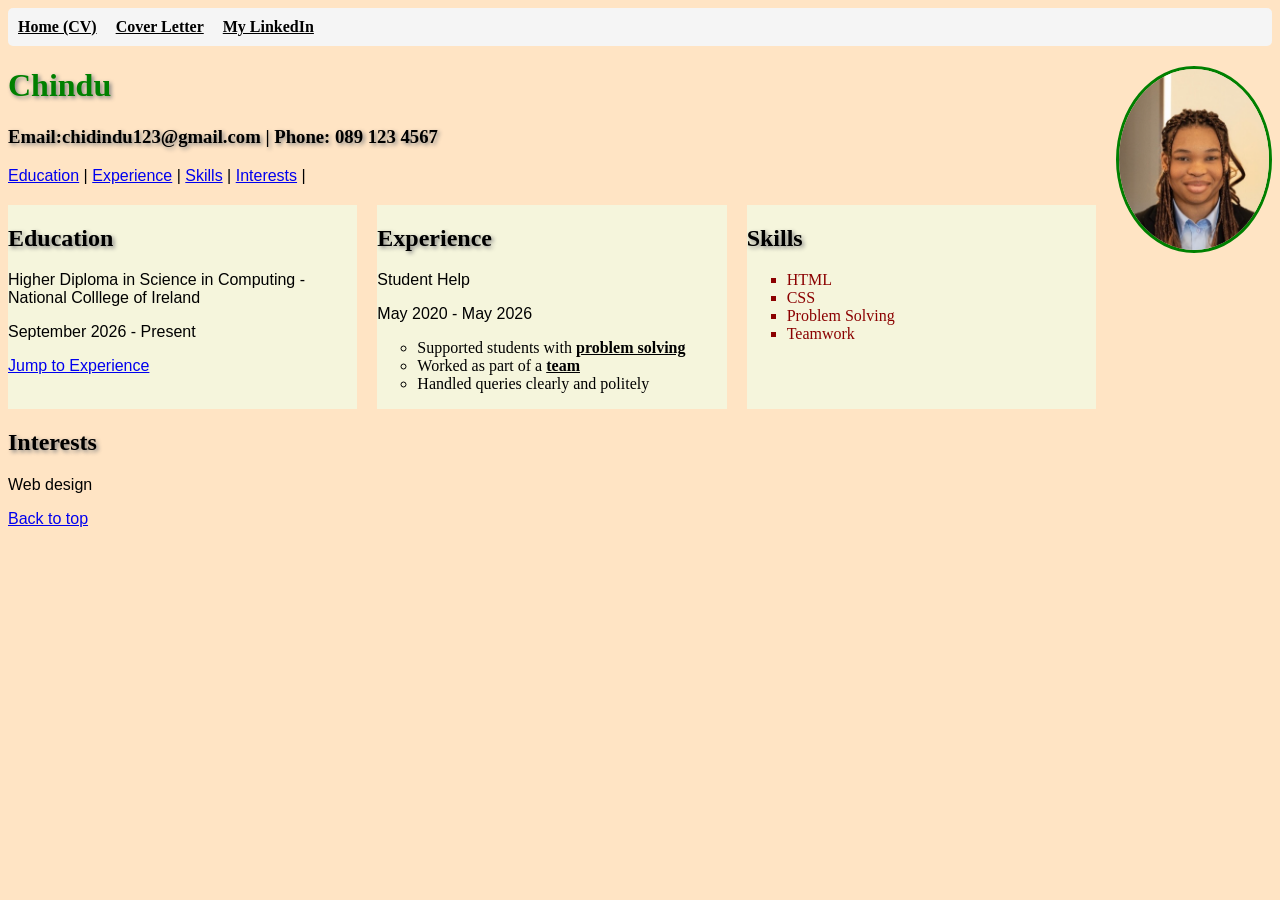
<file: index.html>
<!DOCTYPE html>
<html>
    <head>
        <title>My CV</title>
        <link rel="stylesheet" href="styles/style.css"/>
    </head>
    <body>

        <nav>
            <a href="index.html">Home (CV)</a>
            <a href="cover-letter.html">Cover Letter</a>

            <a href="https://www.linkedin.com/feed/" target="_blank">My LinkedIn</a>
        </nav>

        <img src="images/profile.jpg" alt="Picture of me" class="profile-pic">

        <h1 id="top">Chindu</h1>

        <h3>Email:chidindu123@gmail.com | Phone: 089 123 4567</h3>

        <p>
            <a href="#education">Education</a> |
            <a href="#experience">Experience</a> |
            <a href="#skills">Skills</a> |
            <a href="#interests">Interests</a> |
        </p>

        <div class="cv-columns">

            <div class="column">
                <h2 id="education">Education</h2>
                <p>Higher Diploma in Science in Computing - National Colllege of Ireland</p>
                <p>September 2026 - Present</p>
                <p><a href="#experience">Jump to Experience</a></p>
            </div>

            <div class="column">
                <h2 id="experience">Experience</h2>
                <p>Student Help</p>
                <p>May 2020 - May 2026</p>
                <ul class="duties">
                    <li>Supported students with <span class="key">problem solving</span></li>
                    <li>Worked as part of a <span class="key">team</span></li>
                    <li>Handled queries clearly and politely</li>
                </ul>
            </div>

            <div class="column">
                <h2 id="skills">Skills</h2>
                <ul class="skills-list">
                    <li>HTML</li>
                    <li>CSS</li>
                    <li>Problem Solving</li>
                    <li>Teamwork</li>
                </ul>
            </div>

        </div>

        <div class="interests-section">
            <h2 id="interests">Interests</h2>
            <p>Web design</p>
            <p><a href="#top">Back to top</a></p>
        </div>
    </body>
</html>
</file>
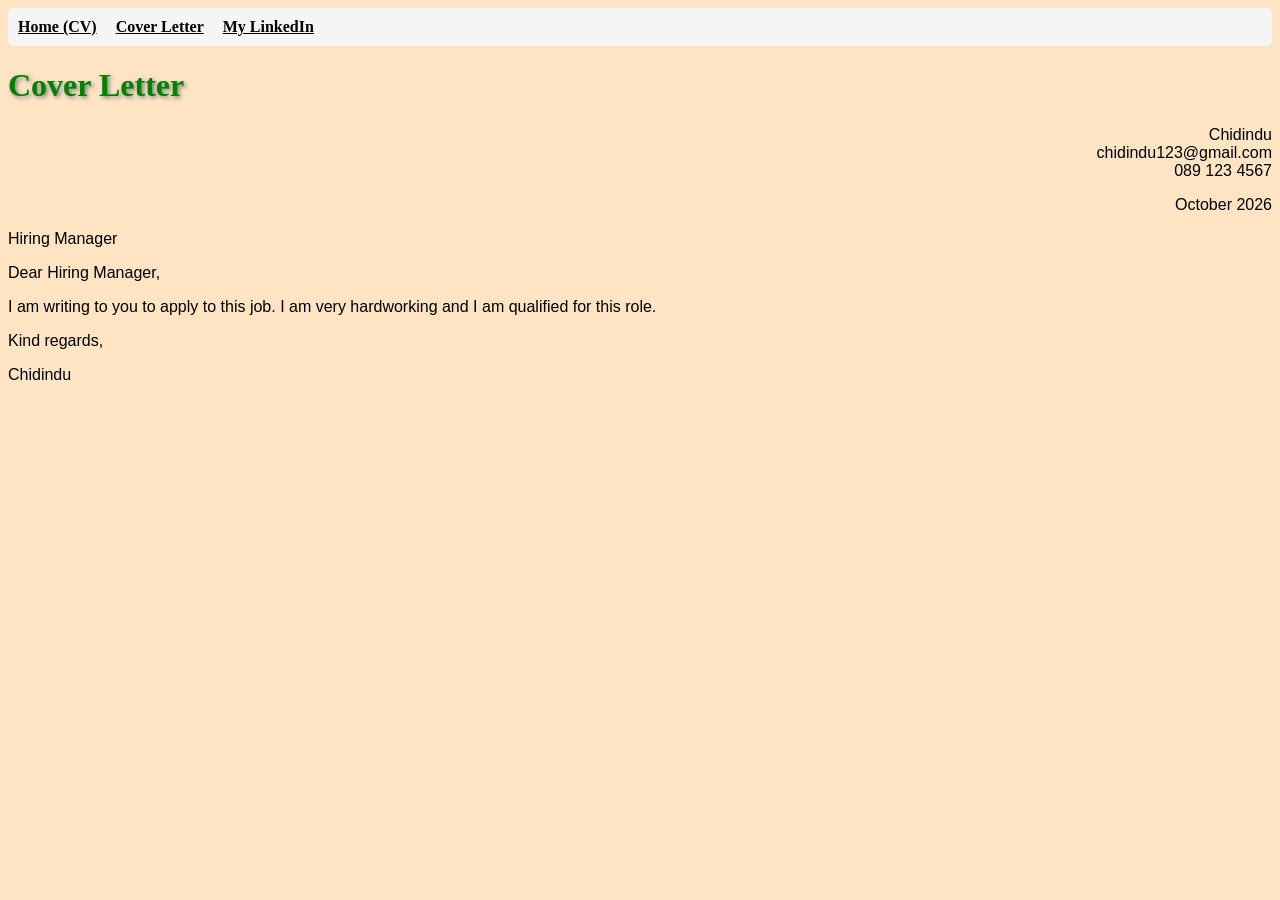
<file: cover-letter.html>
<!DOCTYPE html>
<html>
<head>
  <title>Cover Letter - Chidindu Ukah</title>

  <link rel="stylesheet" href="styles/style.css"/>
</head>
<body>

  <nav>
    <a href="index.html">Home (CV)</a>
    <a href="cover-letter.html">Cover Letter</a>

    <a href="https://www.linkedin.com" target="_blank">My LinkedIn</a>
  </nav>

  <h1>Cover Letter</h1>
  <div class="header"><p>Chidindu<br>
  chidindu123@gmail.com<br>
  089 123 4567</p>
  <p>October 2026</p>
  </div>


  <p>Hiring Manager</p>

  <p>Dear Hiring Manager,</p>
    <p>I am writing to you to apply to this job. I am very hardworking and I am qualified for this role.
  </p>
  <p> Kind regards,</p>
  <p>Chidindu </p>
</body>
</html>
</file>
<file: styles/style.css>
body{
   font-size:100%;
   background-color: bisque;
}
p{
   color:black; 
   font-family:Helvetica;
}
h1{
   color:green; 
   font-family:Georgia;
}
h1,h2,h3{
   text-shadow: 2px 2px 4px grey;
}
.key{
   font-weight: bold;
   text-decoration: underline;
}
.skills-list{
   list-style-type: square;
   color: darkred;
}
.duties{
   list-style-type: circle;
}
.cv-columns{
   display:flex;
   justify-content: space-between;
   gap: 20px;
   margin-top: 20px;
   margin-bottom: 20px;
}
.column{
   flex:1;
   background-color: beige;
}
@media (max-width: 768px){
   .cv-colums{
      flex-direction:column;
   }
}
nav{
   background-color: whitesmoke;
   padding: 10px;
   margin-bottom: 20px;
   border-radius: 5px;
}
nav a{
   color:black;
   margin-right: 15px;
   font-weight: bold;
}
nav a:hover{
   text-decoration:underline;
}
.profile-pic{
   max-width: 150px;
   border-radius: 50%;
   border: 3px solid green;
   float: right;
   margin-left: 20px;
   margin-bottom: 10px;
}
.header { text-align: right;}
</file>
